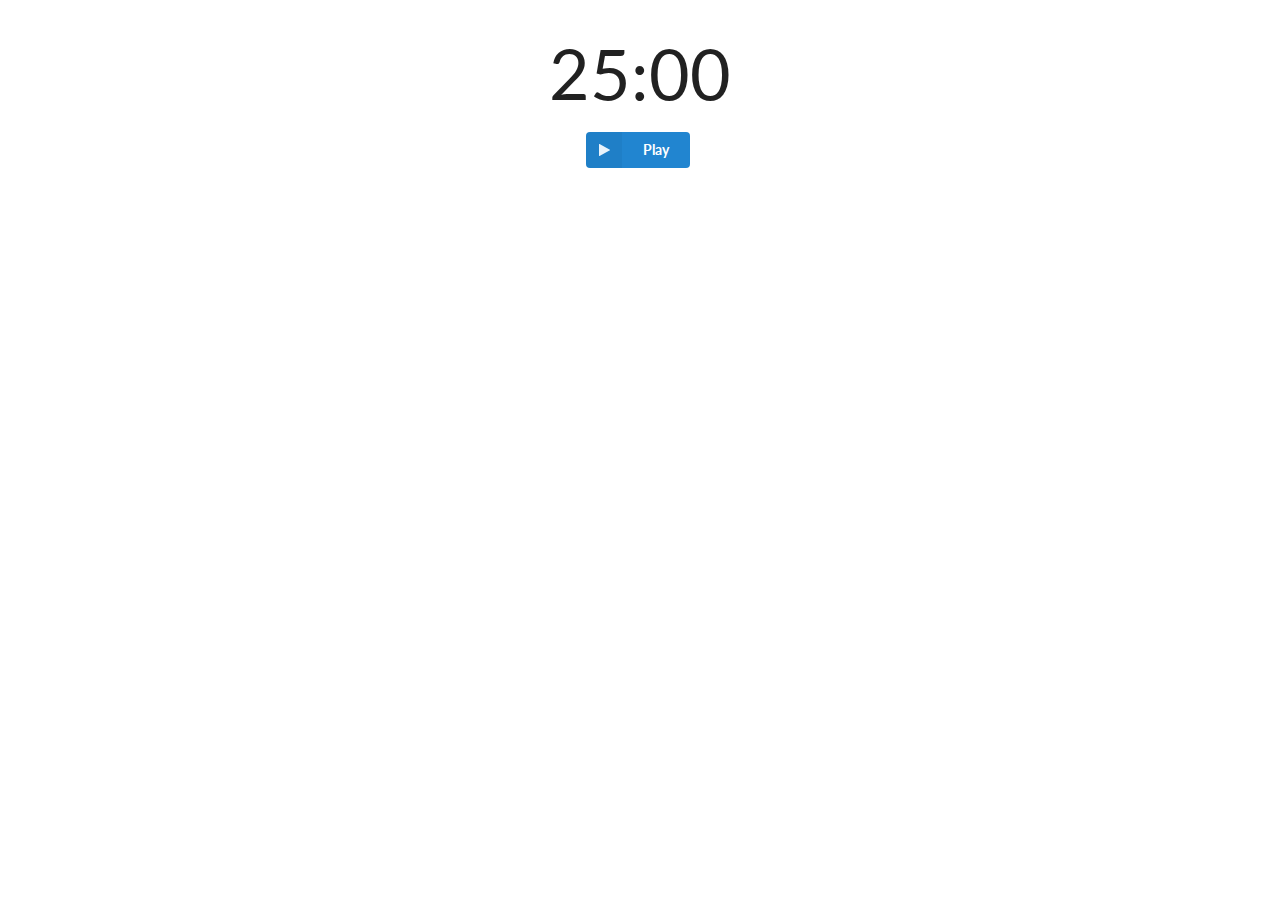
<file: index.html>
<!DOCTYPE html>
<html>
  <head>
    <link href="resources/public/css/semantic.min.css" rel="stylesheet" type="text/css">
    <link href="resources/public/css/style.css" rel="stylesheet" type="text/css">
  </head>
  <body>
    <audio src="resources/public/fire_pager.mp3" type="audio/mp3"></audio>
    <div id="app"></div>
    <script src="resources/public/cljs/main.js" type="text/javascript"></script>
  </body>
</html>
</file>
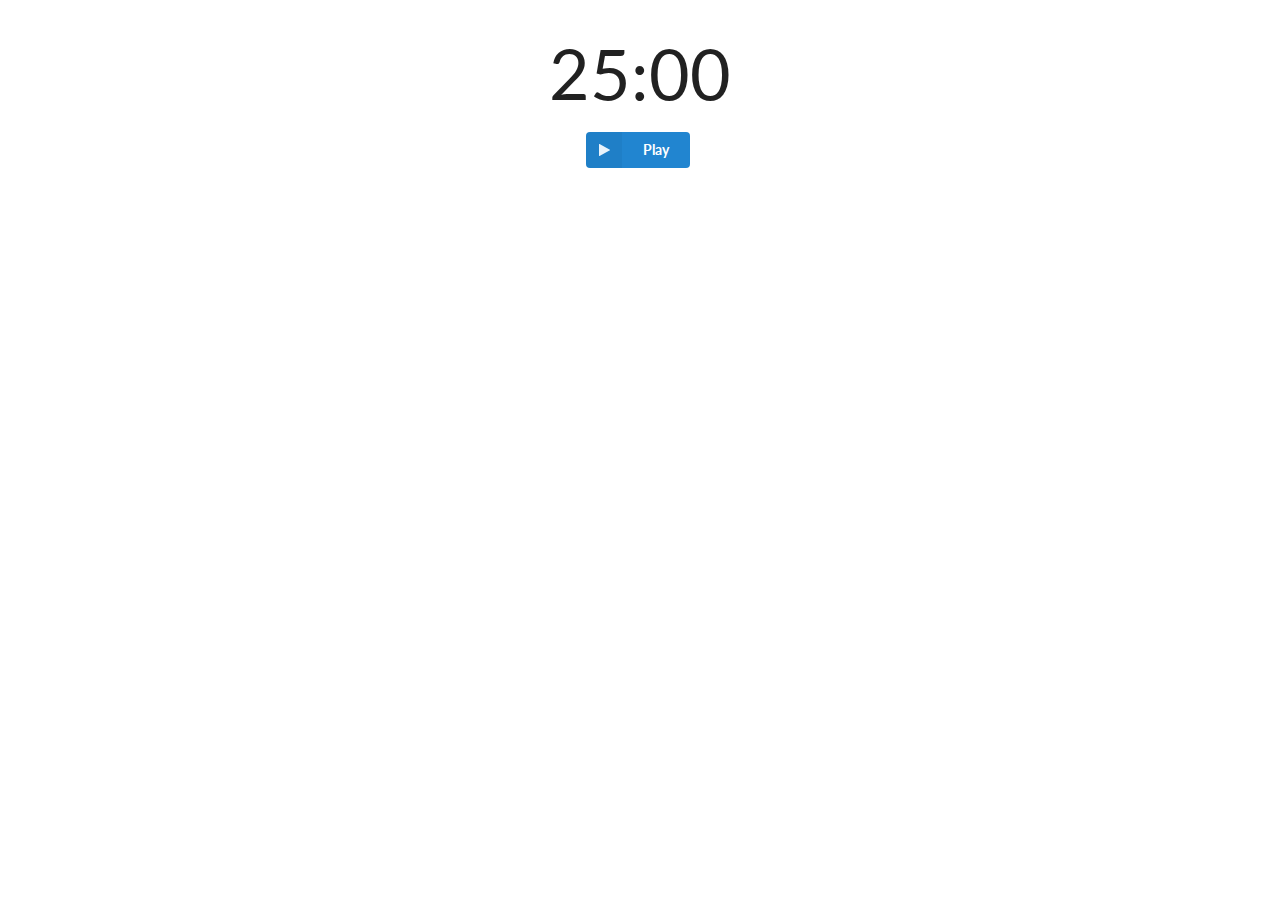
<file: resources/public/index.html>
<!DOCTYPE html>
<html>
  <head>
    <link href="css/semantic.min.css" rel="stylesheet" type="text/css">
    <link href="css/style.css" rel="stylesheet" type="text/css">
  </head>
  <body>
    <audio src="fire_pager.mp3" type="audio/mp3"></audio>
    <div id="app"></div>
    <script src="cljs/main.js" type="text/javascript"></script>
  </body>
</html>
</file>
<file: resources/public/css/style.css>
body > #app .ui.container {
    padding-top: 2em;
}

#buttons {
    text-align: center;
}

.ui.container > h1 {
    font-size: 5em;
    text-align: center;
    font-weight: normal;
}
.ui.container > h2.dividing.header {
    font-size: 2em;
    font-weight: normal;
    margin: 4em 0em 3em;
}
</file>
